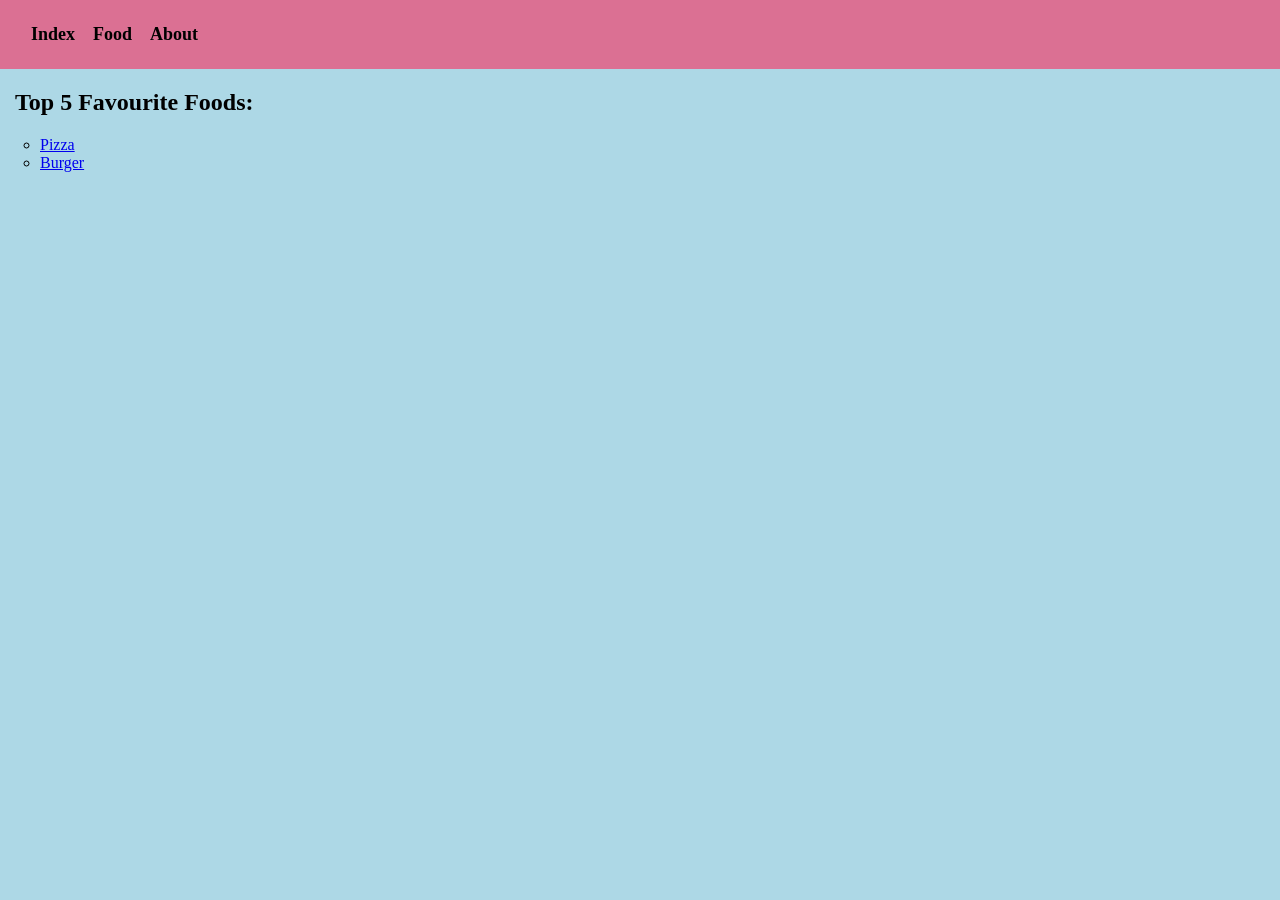
<file: HTML/favFoodsWebpage/index.html>
<!DOCTYPE html>
<html lang="en">
<head>
    <meta charset="UTF-8">
    <meta name="viewport" content="width=device-width, initial-scale=1.0">
    <title>Favourite Food</title>

    <style>
        #topbar{
            background-color: palevioletred;
            padding: 24px;
        }
        .menu-item{
            font-size: 18px;
            padding: 7px;
            font-weight: 600;
        }
    
    </style>
</head>
<body style="margin: 0; background-color: lightblue;" >
    <div id = "topbar">
        <span class="menu-item">Index</span>
        <span class="menu-item">Food</span>
        <span class="menu-item">About</span>
    </div>
    

      <div >
        <h2 style="margin-left: 15px;">Top 5 Favourite Foods: </h2>
        <ul style = "list-style-type:circle">
            <li><a href = "/HTML/favFoodsWebpage/Pizza.html">Pizza</a></li>
            <li><a href ="/HTML/favFoodsWebpage/Burger.html">Burger</a></li>
            </ul>
          
      </div>
</body>
</html>
</file>
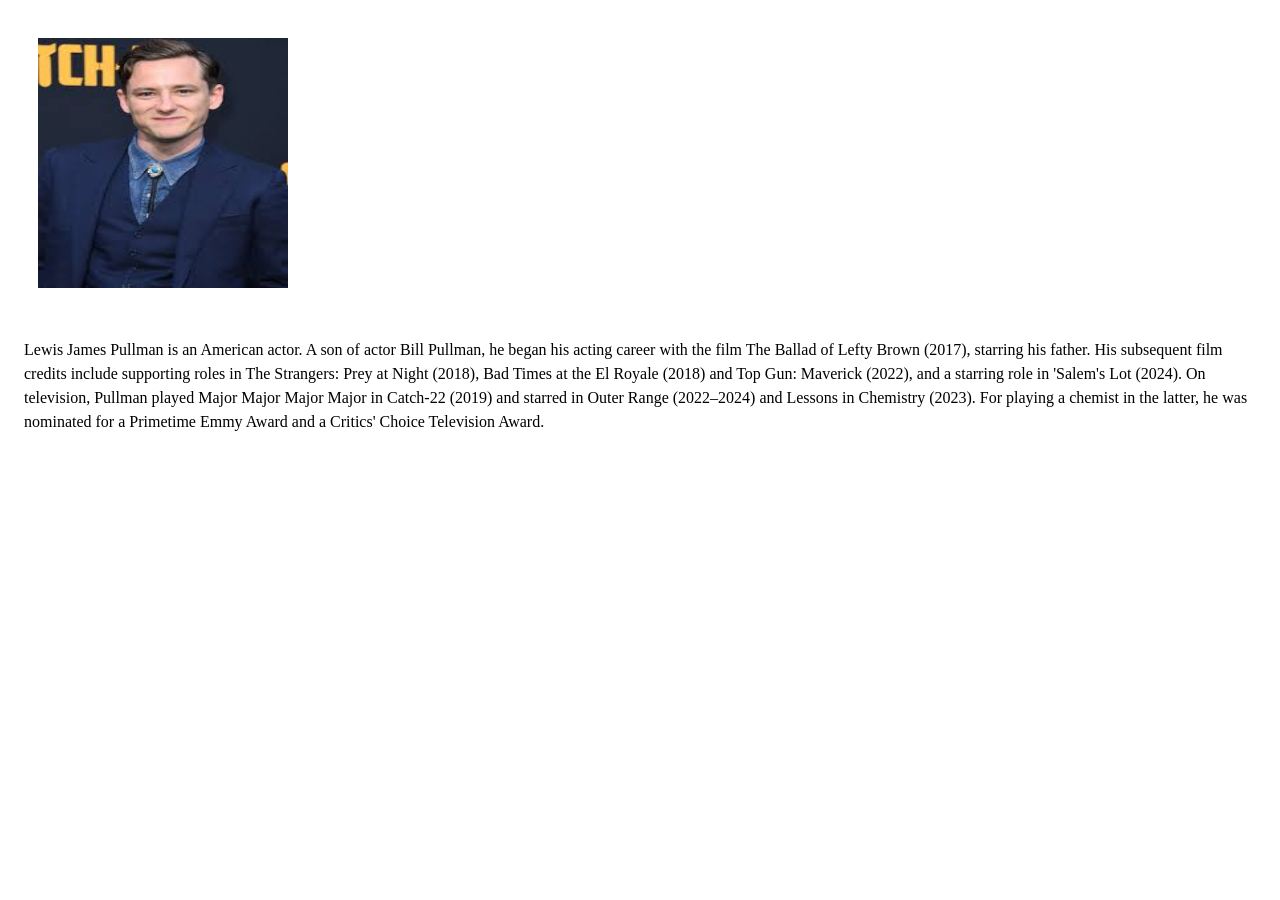
<file: HTML/class.html>
<!DOCTYPE html>
<html lang="en">
<head>
    <meta charset="UTF-8">
    <meta name="viewport" content="width=device-width, initial-scale=1.0">
    
     <!--HTML - Adding group styles using Class attribute-->

    <title>Document</title>
    <style>
     .aboutLew{
        width: 250px;
        height: 250px;
        margin: 30px;
     }
     .aboutLewDescription{
        margin: 16px;
        line-height: 1.5;
     }
    </style>

</head>
<body>
    <div >
        <img class ="aboutLew" src="/HTML/assets/lew.jpeg"/>
        <p class ="aboutLewDescription">
            Lewis James Pullman is an American actor. A son of actor Bill Pullman, he began his acting career with the film The Ballad of Lefty Brown (2017), starring his father. His subsequent film credits include supporting roles in The Strangers: Prey at Night (2018), Bad Times at the El Royale (2018) and Top Gun: Maverick (2022), and a starring role in 'Salem's Lot (2024).
            On television, Pullman played Major Major Major Major in Catch-22 (2019) and starred in Outer Range (2022–2024) and Lessons in Chemistry (2023). For playing a chemist in the latter, he was nominated for a Primetime Emmy Award and a Critics' Choice Television Award.
        </p>
    </div>
</body>
</html>
</file>
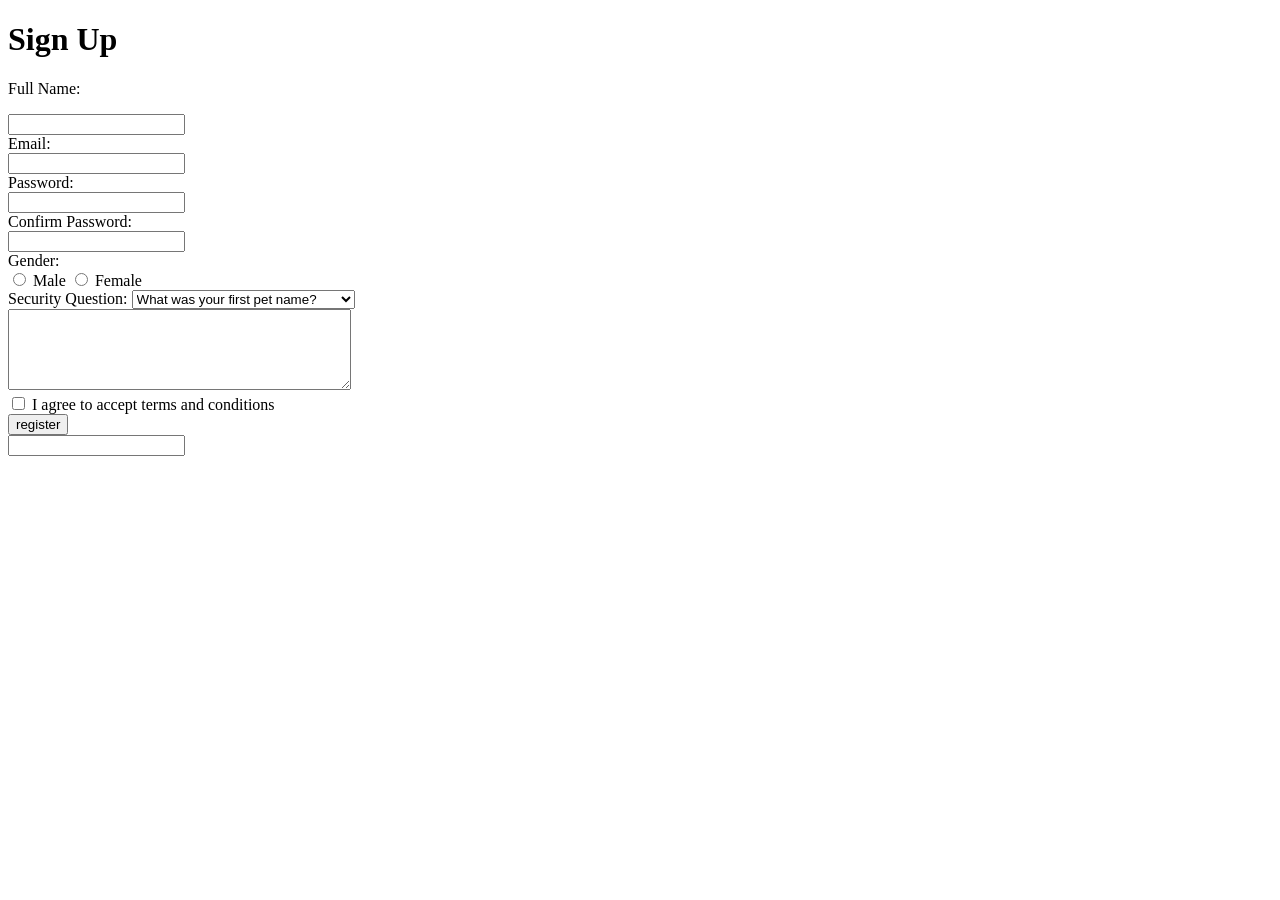
<file: HTML/form.html>
<!DOCTYPE html>
<html lang="en">
<head>
    <meta charset="UTF-8">
    <meta name="viewport" content="width=device-width, initial-scale=1.0">

    <title>Document</title>
</head>
<body>
    <!-- <form>
        Username:<br>
        <input type ="text" name = "username"><br>

        Password:<br>
        <input type ="password" name = "password"><br>

        Login:<br>
        <input type = "submit" value="submit">
    </form> -->
    <h1>Sign Up</h1>
    <form method="get">
        <div>
           <p>Full Name:</p> 
            <input type ="text" name = "full-name">
        </div>
        <div>
            Email:<br>
            <input type ="email" name = "email"><br>
        </div>
        <div>
            Password:<br>
            <input type ="password" name = "password"><br> 
        </div>
        <div>
            Confirm Password:<br>
            <input type ="password" name = "confirm-password"><br>
        </div>

        <div>
            Gender:<br>
            <input type="radio" name="male" value=" male">
            Male</input>
            <input type="radio" name="female" value="female">
            Female</input>
            
        </div>
        <div>
            Security Question:
            <select name = "Security Q">
                <option value="first-pet-name">
                    What was your first pet name?
                </option>
                <option value="first-school">
                    What was your first school name?
                </option>
            </select>
        </div>
        <div>
            <textarea name = "answer" rows = "5" cols="40"></textarea>
        </div>
        <div> <input type="checkbox" name="terms-conditons" value="accept">
        I agree to accept terms and conditions</div>

        <input type = "submit" value="register">

        
    </form>

    <form>
        <input list="technologies" name = "technology"/>
        <datalist id ="technologies" >
            <option value="Html, CSS & JS"></option>
            <option value="Java"></option>
            <option value="C++"></option>
            <option value="C#"></option>
            <option value="Python"></option>
            <option value="React JS"></option>
        </datalist>
    </form>
</body>
</html>
</file>
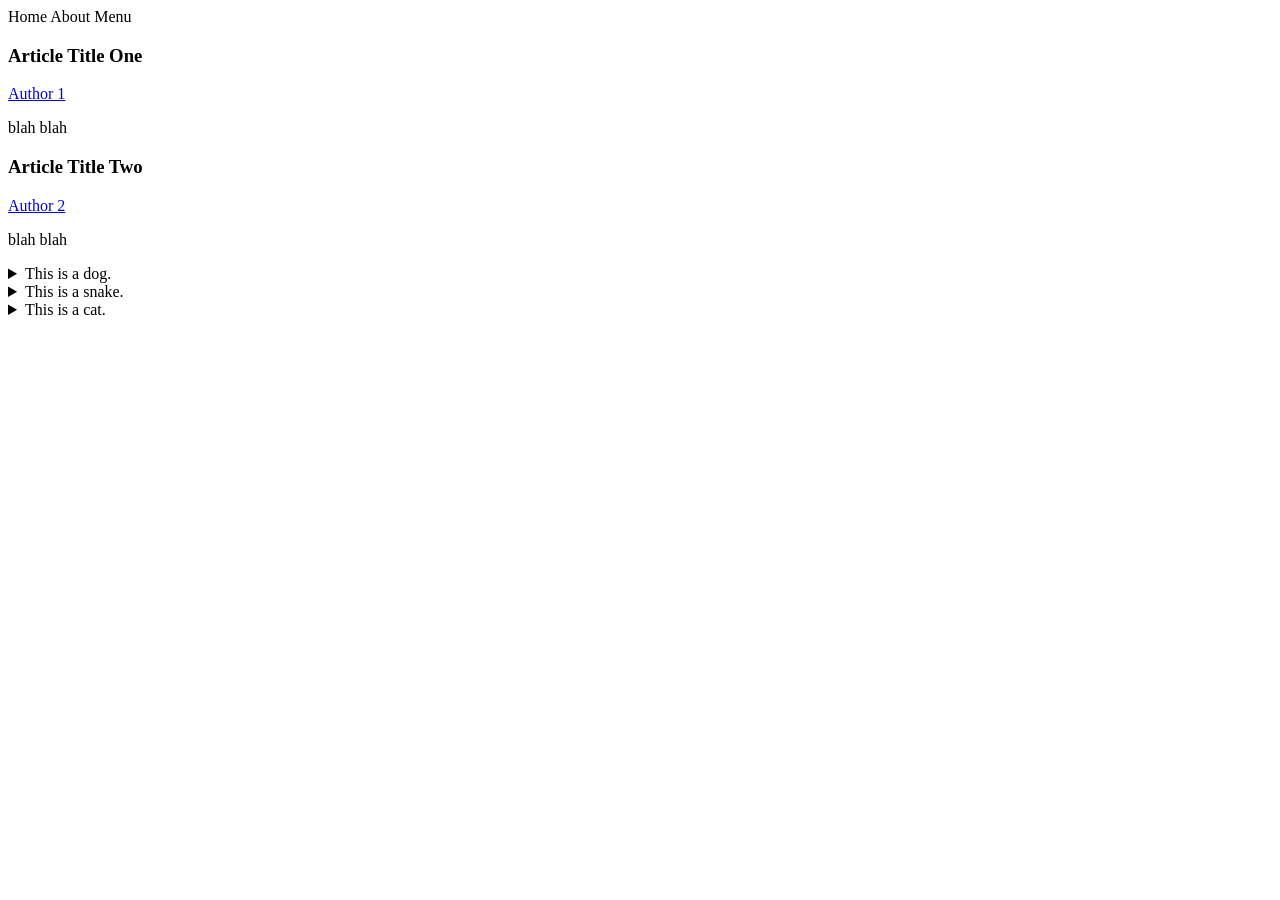
<file: HTML/semantic.html>
<!-- These elements define structure as well as give meaing to the content of the HTML page.
 Help browsers to understand the kind of data being rendered like which part is for navigation, main content, foter etc-->

 <!DOCTYPE html>
 <html lang="en">
 <head>
    <meta charset="UTF-8">
    <meta name="viewport" content="width=device-width, initial-scale=1.0">
    <title>Document</title>
 </head>
 <body>
    <header>
        <nav>
            <span> Home </span>
            <span> About </span>
            <span> Menu </span>
        </nav>
    </header>
    <main>
        <!-- The main element contain the primary content of the web page. Lies between header and footer, direct descendant of body tag-->
         <section>
            <article>
                <header>
                    <h3> Article Title One</h3>
                    <a href = "/semantic.html">Author 1</a>
                </header>
                <p> blah blah</p>
            </article>

            <article>
                <header>
                    <h3> Article Title Two</h3>
                    <a href = "/semantic.html">Author 2</a>
                </header>
                <p> blah blah</p>
            </article>
         </section>
    </main>

    <details>
        <summary>This is a dog.</summary>
        <p>Woof Woof!</p>
    </details>

    <details>
        <summary>This is a snake.</summary>
        <p>Hiss....</p>
    </details>

    <details>
        <summary>This is a cat.</summary>
        <p>meow</p>
    </details>
 </body>
 </html>
</file>
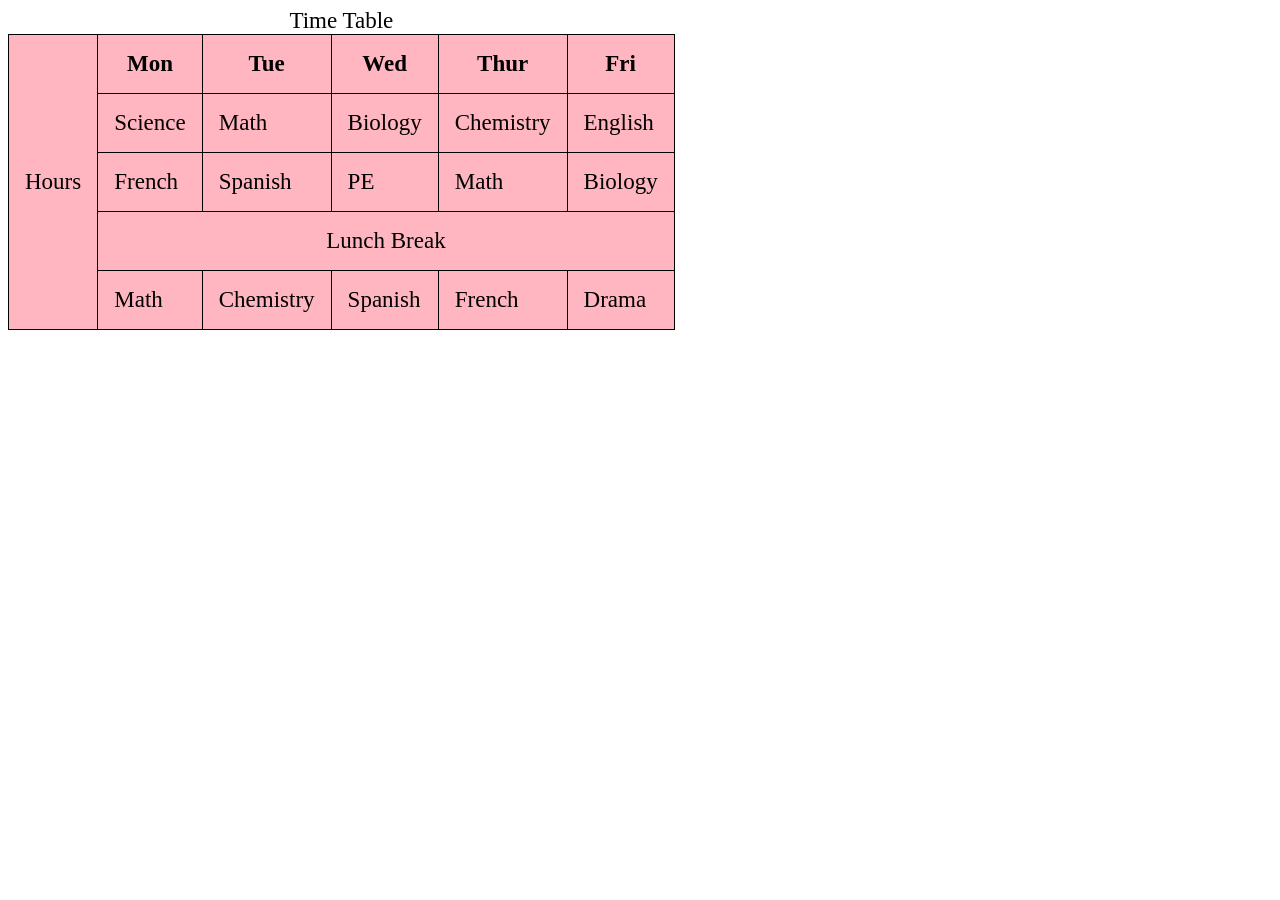
<file: HTML/table.html>
<!DOCTYPE html>
<html lang="en">
<head>
    <meta charset="UTF-8">
    <meta name="viewport" content="width=device-width, initial-scale=1.0">
    <title>Document</title>
    <style>
        table{
            width: 400px;
            background-color: lightpink;
        }
        table, td, th{
            border: 1px solid black;
            border-collapse: collapse;
            font-size: 23px;
        }
        td, th{
            padding: 16px;
        }
    </style>
</head>
<body>
    <table>
        <caption>Time Table</caption>
        <tr>
            <td rowspan="6">Hours</td>
            <th>Mon</th>
            <th>Tue</th>
            <th>Wed</th>
            <th>Thur</th>
            <th>Fri</th>
        </tr>
        <tr>
            <td>Science</td>
            <td>Math</td>
            <td>Biology</td>
            <td>Chemistry</td>
            <td>English</td>
        </tr>
        <tr>
            <td>French</td>
            <td>Spanish</td>
            <td>PE</td>
            <td>Math</td>
            <td>Biology</td>
        </tr>
        <tr>
            <td colspan="5" style="text-align: center;">Lunch Break</td>
        </tr>
        <tr>
            <td>Math</td>
            <td>Chemistry</td>
            <td>Spanish</td>
            <td>French</td>
            <td>Drama</td>
        </tr>
    </table>
</body>
</html>
</file>
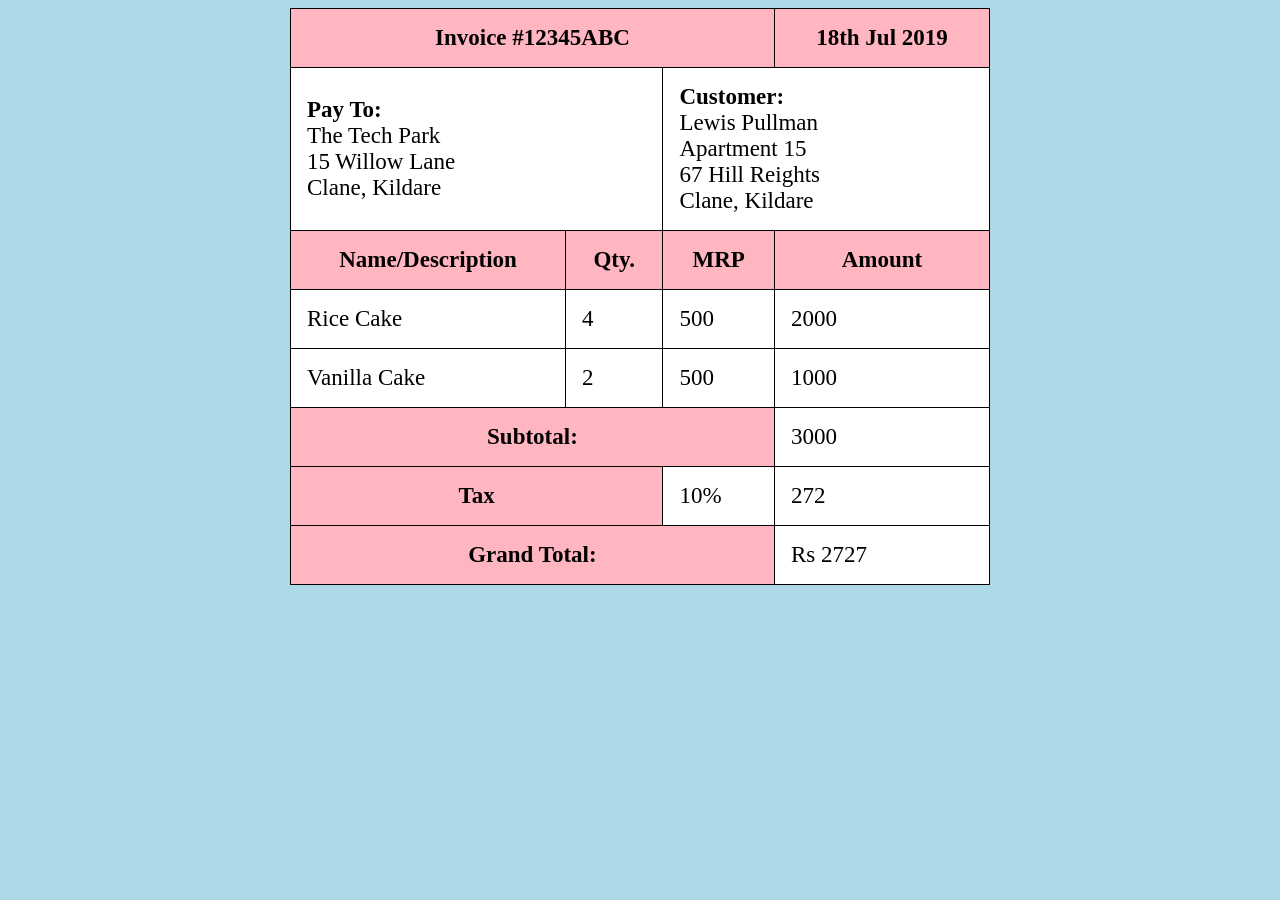
<file: HTML/tablePractice.html>
<!DOCTYPE html>
<html lang="en">
<head>
    <meta charset="UTF-8">
    <meta name="viewport" content="width=device-width, initial-scale=1.0">
    <title>Document</title>

    <style>
        table{
            width: 700px;
            /* background-color: lightpink; */
            background-color: white;
            margin-left: auto;
            margin-right: auto ;
         
        }
        table, td, th{
            border: 1px solid black;
            border-collapse: collapse;
            font-size: 23px;
        }
        td, th{
            padding: 16px;
        }
        .label{
            font-weight: 900;
        }
        th {
            background-color: lightpink;
        }
    </style>
</head>
<body style = "background-color: lightblue";>
    <table>
        <tr>
            <th colspan="3">Invoice #12345ABC</th>
            <th>18th Jul 2019</th>
        </tr>

        <tr>
            <td colspan="2">
                <span class="label">Pay To:</span><br>
                The Tech Park<br>
                15 Willow Lane<br>
                Clane, Kildare
            </td>
            <td colspan="2">
                <span class="label">Customer:</span><br>
                Lewis Pullman<br>
                Apartment 15<br>
                67 Hill Reights<br>
                Clane, Kildare
            </td>
        </tr>

        <tr>
            <th>Name/Description</th>
            <th>Qty.</th>
            <th>MRP</th>
            <th>Amount</th>
        </tr>

        <tr>
            <td>Rice Cake</td>
            <td>4</td>
            <td>500</td>
            <td>2000</td>
        </tr>

        <tr>
            <td>Vanilla Cake</td>
            <td>2</td>
            <td>500</td>
            <td>1000</td>
        </tr>

        <tr>
            <th colspan="3">Subtotal:</th>
            <td colspan="1">3000</td>
        </tr>

        <tr>
            <th colspan="2">Tax</th>
            <td>10%</td>
            <td>272</td>
        </tr>

        <tr>
            <th colspan="3">Grand Total: </th>
            <td>Rs 2727</td>
        </tr>

       
    </table>
</body>
</html>
</file>
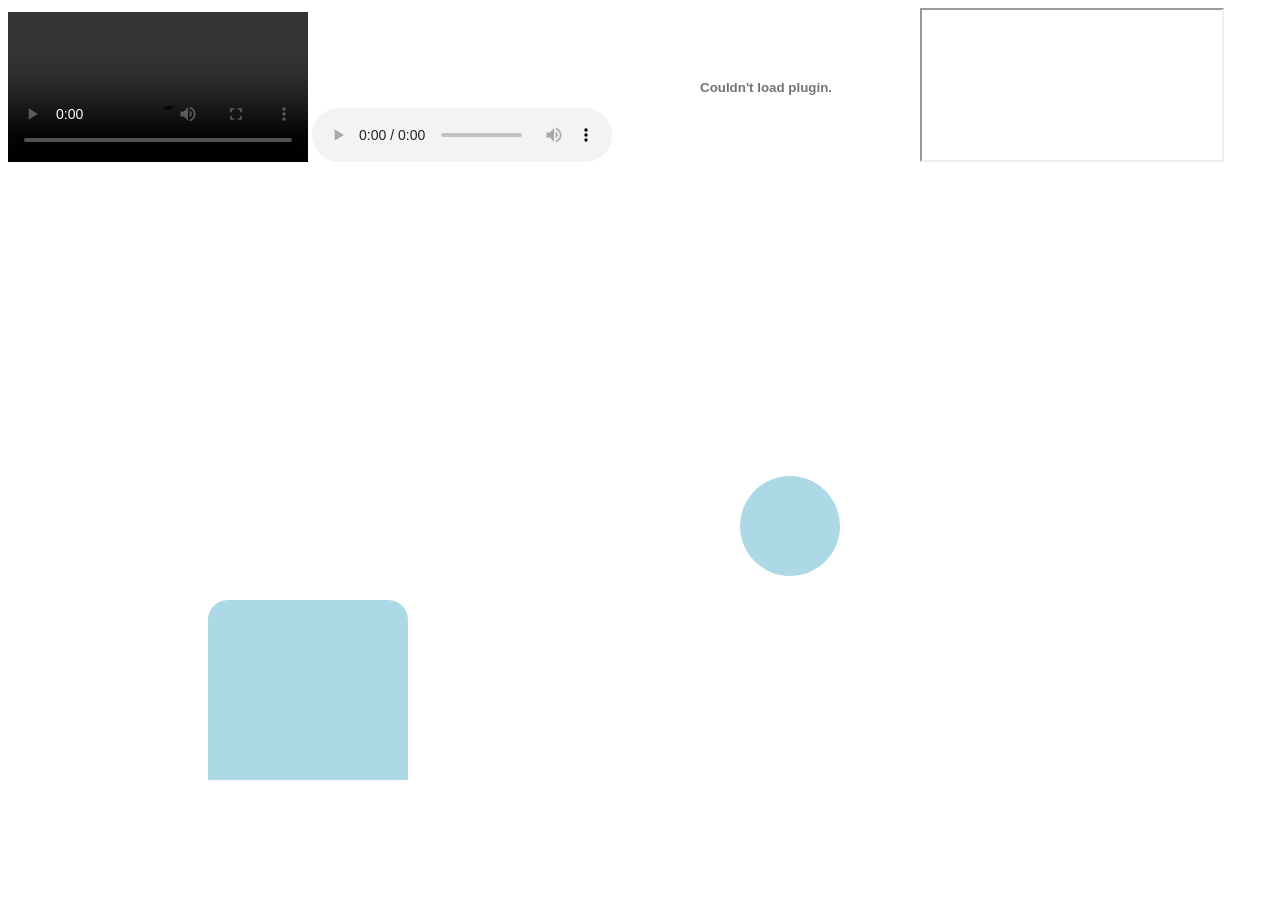
<file: HTML/videoAudio.html>
<!DOCTYPE html>
<html lang="en">
<head>
    <meta charset="UTF-8">
    <meta name="viewport" content="width=device-width, initial-scale=1.0">
    <title>Document</title>
</head>
<body>
    <video controls autoplay>
        <source src=" " type="video/mp4 ">
    </video>

    <audio controls>
        <source src=" " type="audio/wav ">
    </audio>

    <embed src = "/blur.swf">

    <iframe src = "">

    </iframe>

    <iframe width="728" height="410" src="https://www.youtube.com/embed/1exLi0tJKdA" title="A Complete Retelling of MTV&#39;s the Jersey Shore - PART 1" frameborder="0" allow="accelerometer; autoplay; clipboard-write; encrypted-media; gyroscope; picture-in-picture; web-share" referrerpolicy="strict-origin-when-cross-origin" allowfullscreen></iframe>

    <svg width="100" height="100" >
        <circle cx = "50" cy = "50" r = "50" fill="lightblue"/>
    </svg>

    <svg width="500" height="200" >
        <rect width="200" height="200" fill="lightblue" x="200" y="20" rx = "20" ry = "20"/>
        <!--to define starting point of the rect x and y values are used
        for the corners rx ry , to turn into a circle : should be half of width and height -->
    </svg>

</body>
</html>
</file>
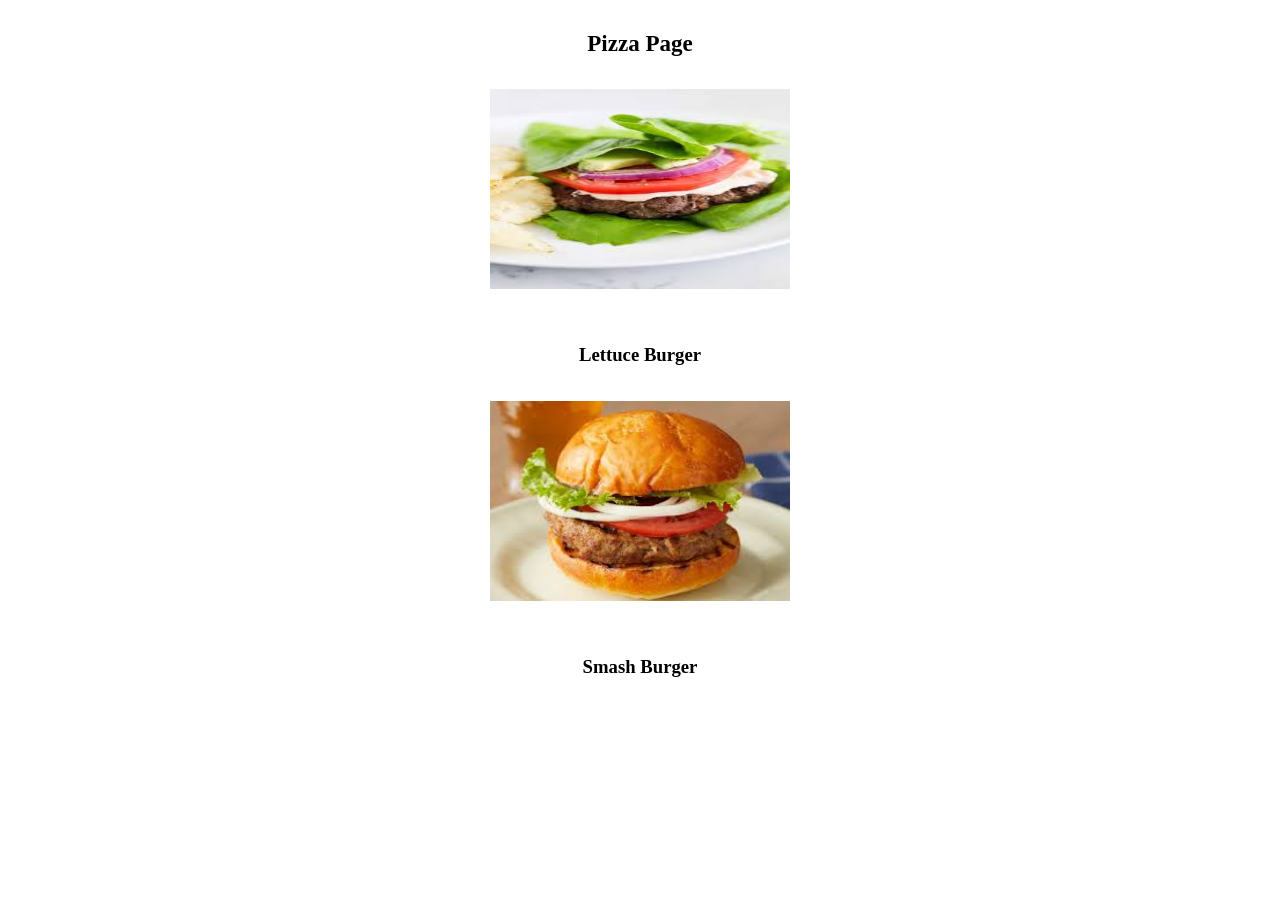
<file: HTML/favFoodsWebpage/Burger.html>
<!DOCTYPE html>
<html lang="en">
<head>
    <meta charset="UTF-8">
    <meta name="viewport" content="width=device-width, initial-scale=1.0">
    <title>Document</title>
    <style>
        .container {
            /* display: flex;             */
            flex-direction: column;   
            align-items: center;      
            justify-content: center;  
            text-align: center;   
            line-height: 3; 
            margin-bottom: 20px;    
        }

    </style>
</head>
<body>
    <h1  style = "font-size: 23px; padding: 16px; text-align: center;">Pizza Page</h1>
    <div class="container">
    
     <img src = "/HTML/assets/lettuce.jpeg" 
          alt = "Lettuce Burger"
          width="300"
          height="200" ; />
          <h3>Lettuce Burger</h3>

          <img src = "/HTML/assets/burger.jpeg" 
          alt = "Smash Burger "
          width="300"
          height="200"/>
          <h3>Smash Burger</h3>
    </div>
    
</body>
</html>
</file>
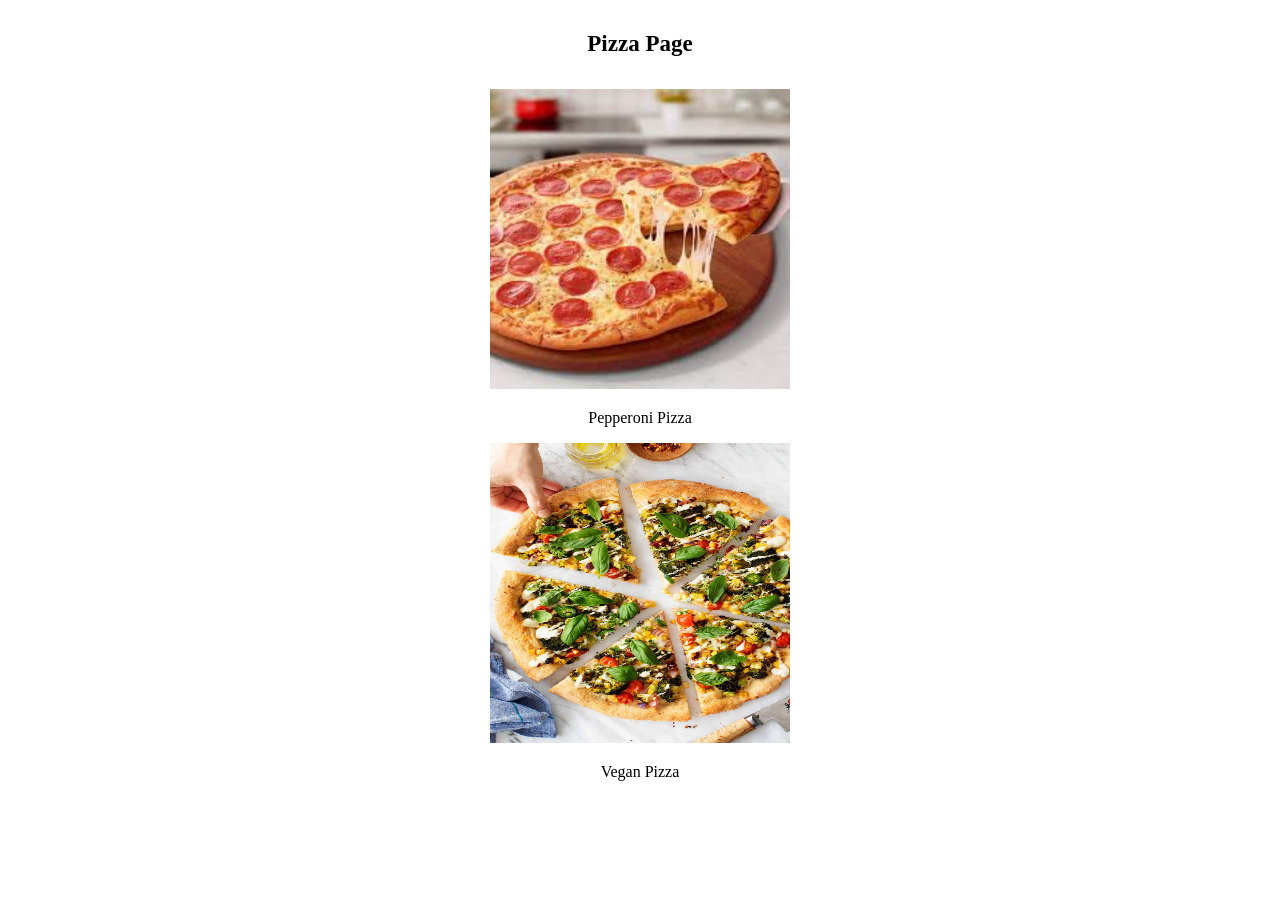
<file: HTML/favFoodsWebpage/Pizza.html>
<!DOCTYPE html>
<html lang="en">
<head>
    <meta charset="UTF-8">
    <meta name="viewport" content="width=device-width, initial-scale=1.0">
    <title>Document</title>
    <style>
        .container {
            /* display: flex;             */
            /* flex-direction: column;   
            align-items: center;      
            justify-content: center;   */
            text-align: center;   
            /* line-height: 3; 
            margin-bottom: 20px;     */
        }

    </style>
</head>
<body>
    <h1  style = "font-size: 23px; padding: 16px; text-align: center;">Pizza Page</h1>
    <div class="container">
    
     <img src = "/HTML/assets/pepperoni.jpeg" 
          alt = "Pepperoni Pizza"
          width="300"
          height="300" ; />
          <p>Pepperoni Pizza</p>
    </div>
    <div  class="container">
        <img src = "/HTML/assets/vegan.jpg" 
          alt = "Vegan Pizza "
          width="300"
          height="300"/>
          <p>Vegan Pizza</p>
    </div>
    
</body>
</html>
</file>
